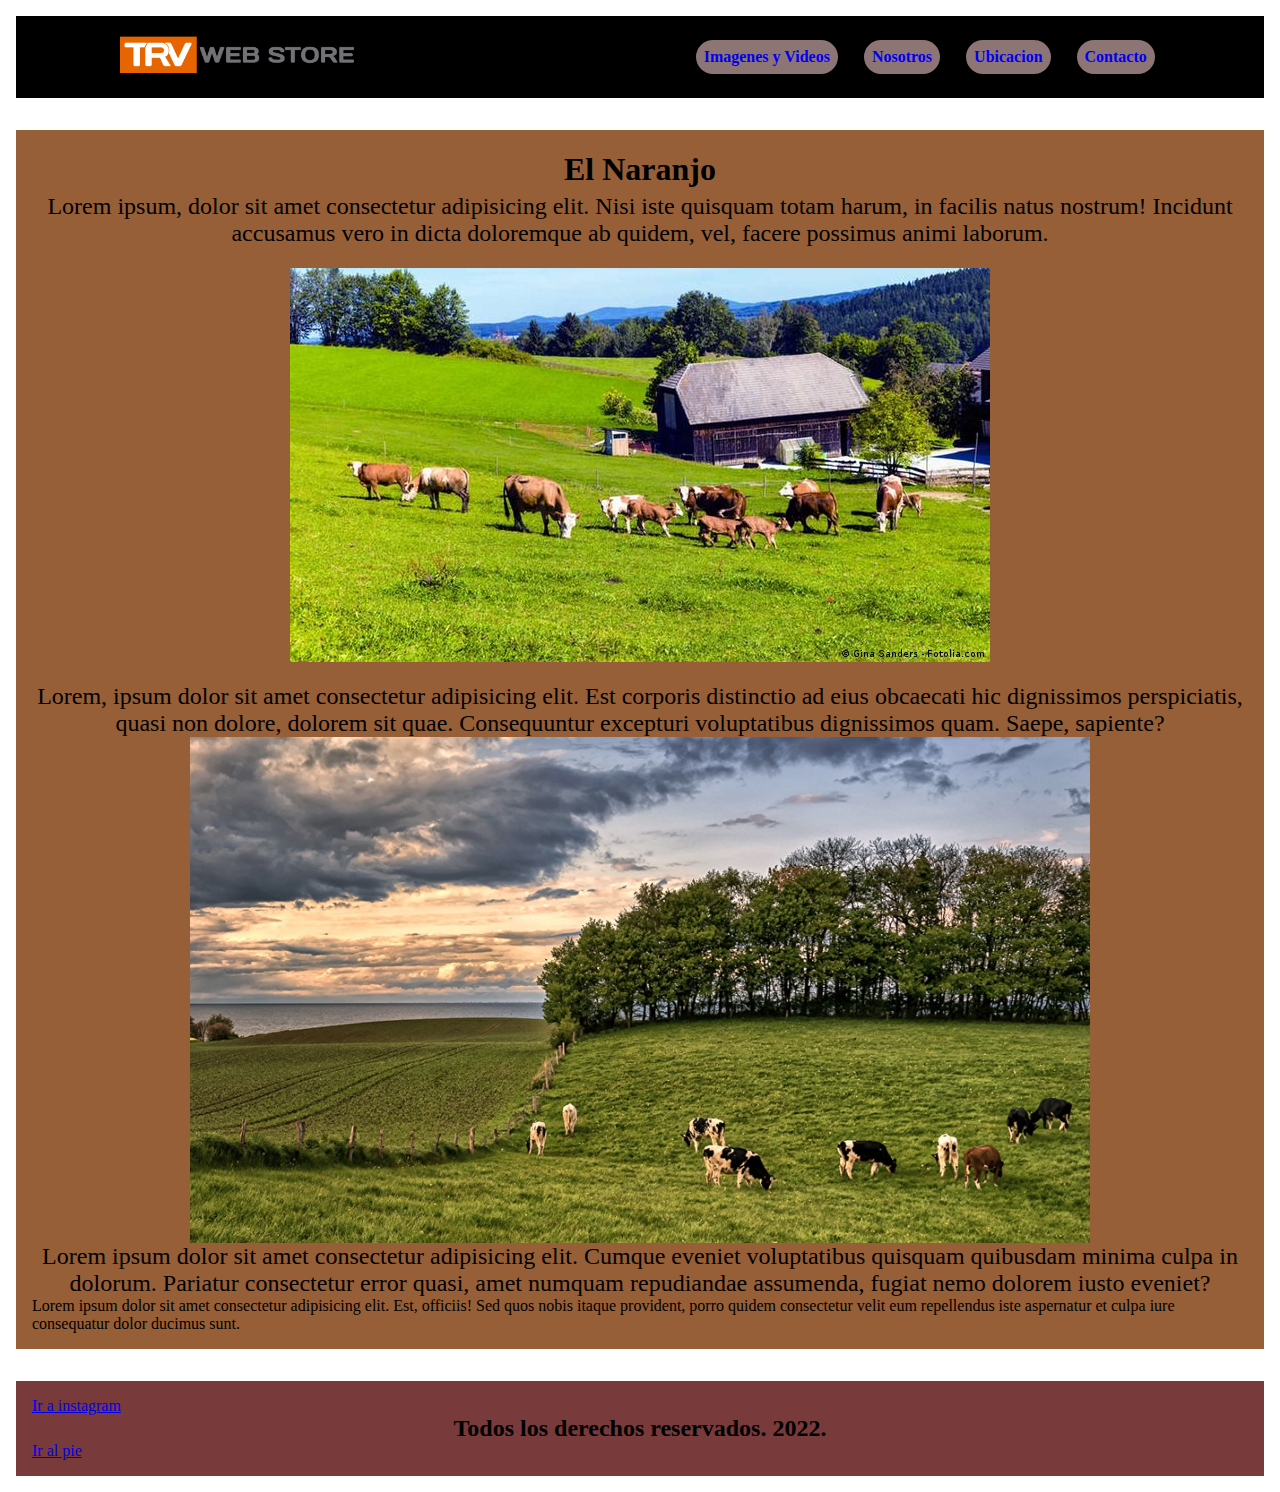
<file: index.html>
<!DOCTYPE html>
<html lang="en">
<head>
    <meta charset="UTF-8">
    <meta http-equiv="X-UA-Compatible" content="IE=edge">
    <meta name="viewport" content="width=device-width, initial-scale=1.0">
    <link rel="stylesheet" href="css/style.css">
    <title> Home - El Naranjo </title>
</head>
<body>
    <header class="header">
        <div>
            <a href="index.html"><img src="img/logo.png" alt="logo"></a>
        </div>
        <nav class="menu">
            <ul>
                <li><a href="pages/img.html"> Imagenes y Videos </a></li>
                <li><a href="pages/nosotros.html"> Nosotros </a></li>
                <li><a href="pages/ubi.html"> Ubicacion </a></li>
                <li><a href="pages/contacto.html"> Contacto </a></li>
            </ul>
        </nav>
    </header>

    <main id="arriba">
        
        <div>
            <h1 class="titulo"> El Naranjo </h1>
        </div>
        <p class="parrafo1">Lorem ipsum, dolor sit amet consectetur adipisicing elit. Nisi iste quisquam totam harum, in facilis natus nostrum! Incidunt accusamus vero in dicta doloremque ab quidem, vel, facere possimus animi laborum.</p>
        <div class="img1">
            <img id="imagenIndex1" src="img/16433178_303.jpg" alt="imagenCampo" class="imgInd">
        </div>
        <p class="parrafo2">Lorem, ipsum dolor sit amet consectetur adipisicing elit. Est corporis distinctio ad eius obcaecati hic dignissimos perspiciatis, quasi non dolore, dolorem sit quae. Consequuntur excepturi voluptatibus dignissimos quam. Saepe, sapiente?</p>
        <div class="img2">
            <img src="img/5f14221adfd62_900.jpg" alt="campoVerde" class="imgInd2">
        </div>
        <p class="parrafo3">Lorem ipsum dolor sit amet consectetur adipisicing elit. Cumque eveniet voluptatibus quisquam quibusdam minima culpa in dolorum. Pariatur consectetur error quasi, amet numquam repudiandae assumenda, fugiat nemo dolorem iusto eveniet?</p>


        <p class="p4">Lorem ipsum dolor sit amet consectetur adipisicing elit. Est, officiis! Sed quos nobis itaque provident, porro quidem consectetur velit eum repellendus iste aspernatur et culpa iure consequatur dolor ducimus sunt.</p>


    </main>

    <footer id="abajo">
        <a href="https://www.instagram.com/" target="_blank"> Ir a instagram </a>
       <h2> Todos los derechos reservados. 2022. </h2>
        <a href="#arriba"> Ir al pie </a>

    </footer>
</body>
</html>
</file>
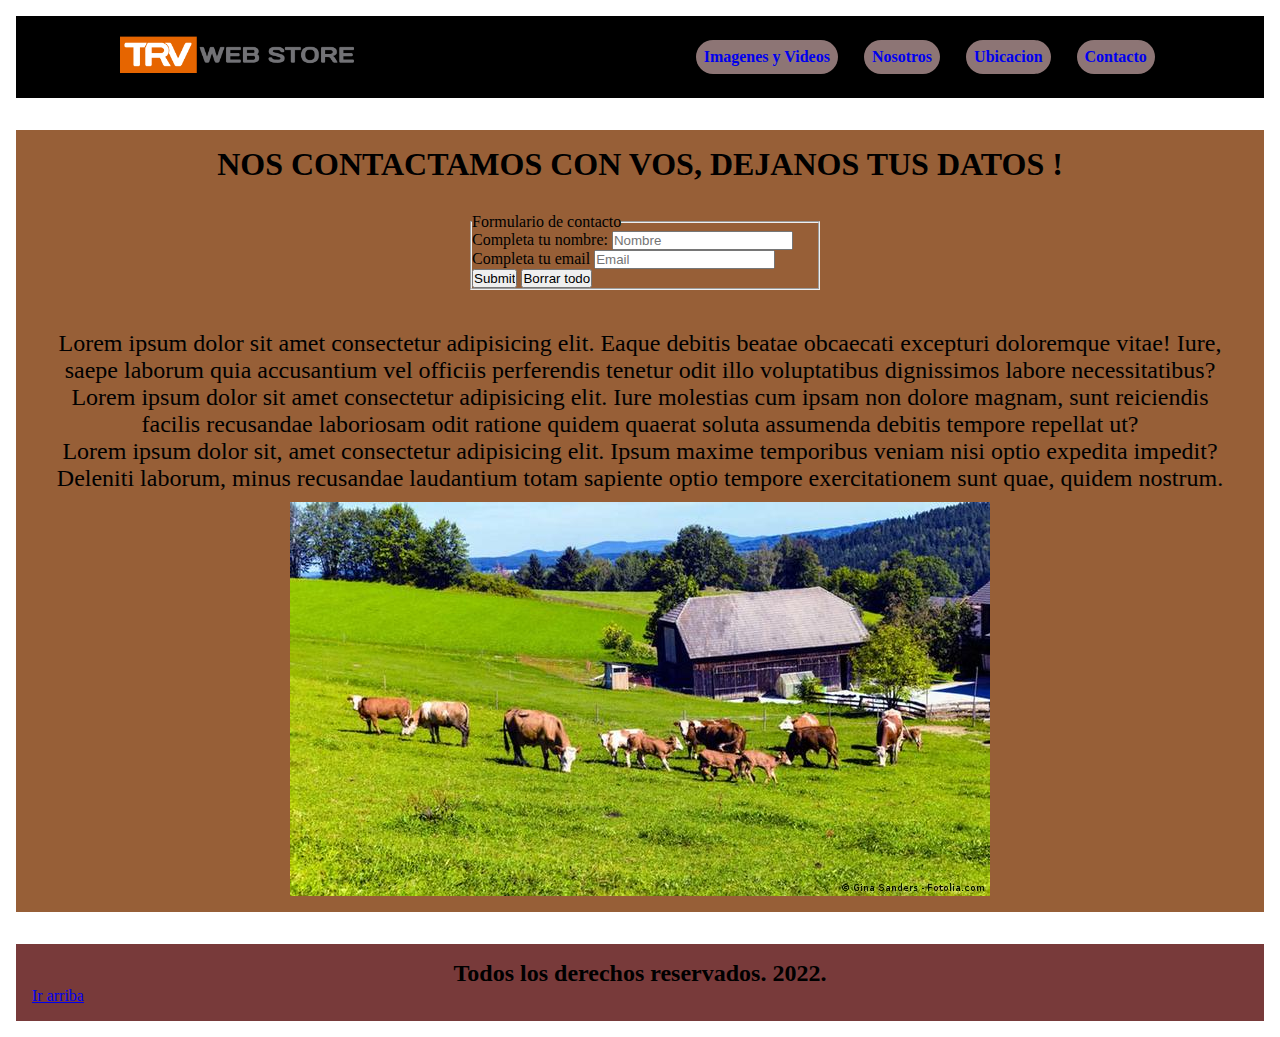
<file: pages/contacto.html>
<!DOCTYPE html>
<html lang="en">
<head>
    <meta charset="UTF-8">
    <meta http-equiv="X-UA-Compatible" content="IE=edge">
    <meta name="viewport" content="width=device-width, initial-scale=1.0">
    <link rel="stylesheet" href="../css/style.css">
    <title> Contacto </title>
</head>
<body>
    <header class="header">
        <div>
            <a href="../index.html"><img src="../img/logo.png" alt="logo"></a>
        </div>
        <nav class="menu">
            <ul>
                <li><a href="../pages/img.html"> Imagenes y Videos </a></li>
                <li><a href="../pages/nosotros.html"> Nosotros </a></li>
                <li><a href="../pages/ubi.html"> Ubicacion </a></li>
                <li><a href="../pages/contacto.html"> Contacto </a></li>
            </ul>
        </nav>
    </header>

    <main id="arriba">
        
        <h1 class="h1Cont"> NOS CONTACTAMOS CON VOS, DEJANOS TUS DATOS !</h1>
        <div class="real">
            <div class="formu">
                <form action="" class="form">
                    <fieldset>
                        <legend> Formulario de contacto</legend>
                        <div>
                            <label for="Nombre">Completa tu nombre: </label>
                            <input type="text" name="Nombre" placeholder="Nombre">
                        </div>
                        <div>
                            <label for="email">Completa tu email</label>
                            <input type="email" name="email" placeholder="Email">
                        </div>
                    
                        <div>
                            <input type="submit">
                            <input type="reset" value="Borrar todo">
                        </div>
                    </fieldset>
                </form>

            </div>
        </div>
        <div class="divContact">
            <p>Lorem ipsum dolor sit amet consectetur adipisicing elit. Eaque debitis beatae obcaecati excepturi doloremque vitae! Iure, saepe laborum quia accusantium vel officiis perferendis tenetur odit illo voluptatibus dignissimos labore necessitatibus?</p>
            <p>Lorem ipsum dolor sit amet consectetur adipisicing elit. Iure molestias cum ipsam non dolore magnam, sunt reiciendis facilis recusandae laboriosam odit ratione quidem quaerat soluta assumenda debitis tempore repellat ut?</p>
            <p>Lorem ipsum dolor sit, amet consectetur adipisicing elit. Ipsum maxime temporibus veniam nisi optio expedita impedit? Deleniti laborum, minus recusandae laudantium totam sapiente optio tempore exercitationem sunt quae, quidem nostrum.</p>
            
        </div>
        <div class="imgContact">
            <img src="../img/16433178_303.jpg" alt="imagenCampo">
        </div>
    </main>

    <footer id="abajo">
        <h2> Todos los derechos reservados. 2022. </h2>


        <a href="#arriba"> Ir arriba </a>
    </footer>
</body>
</html>
</file>
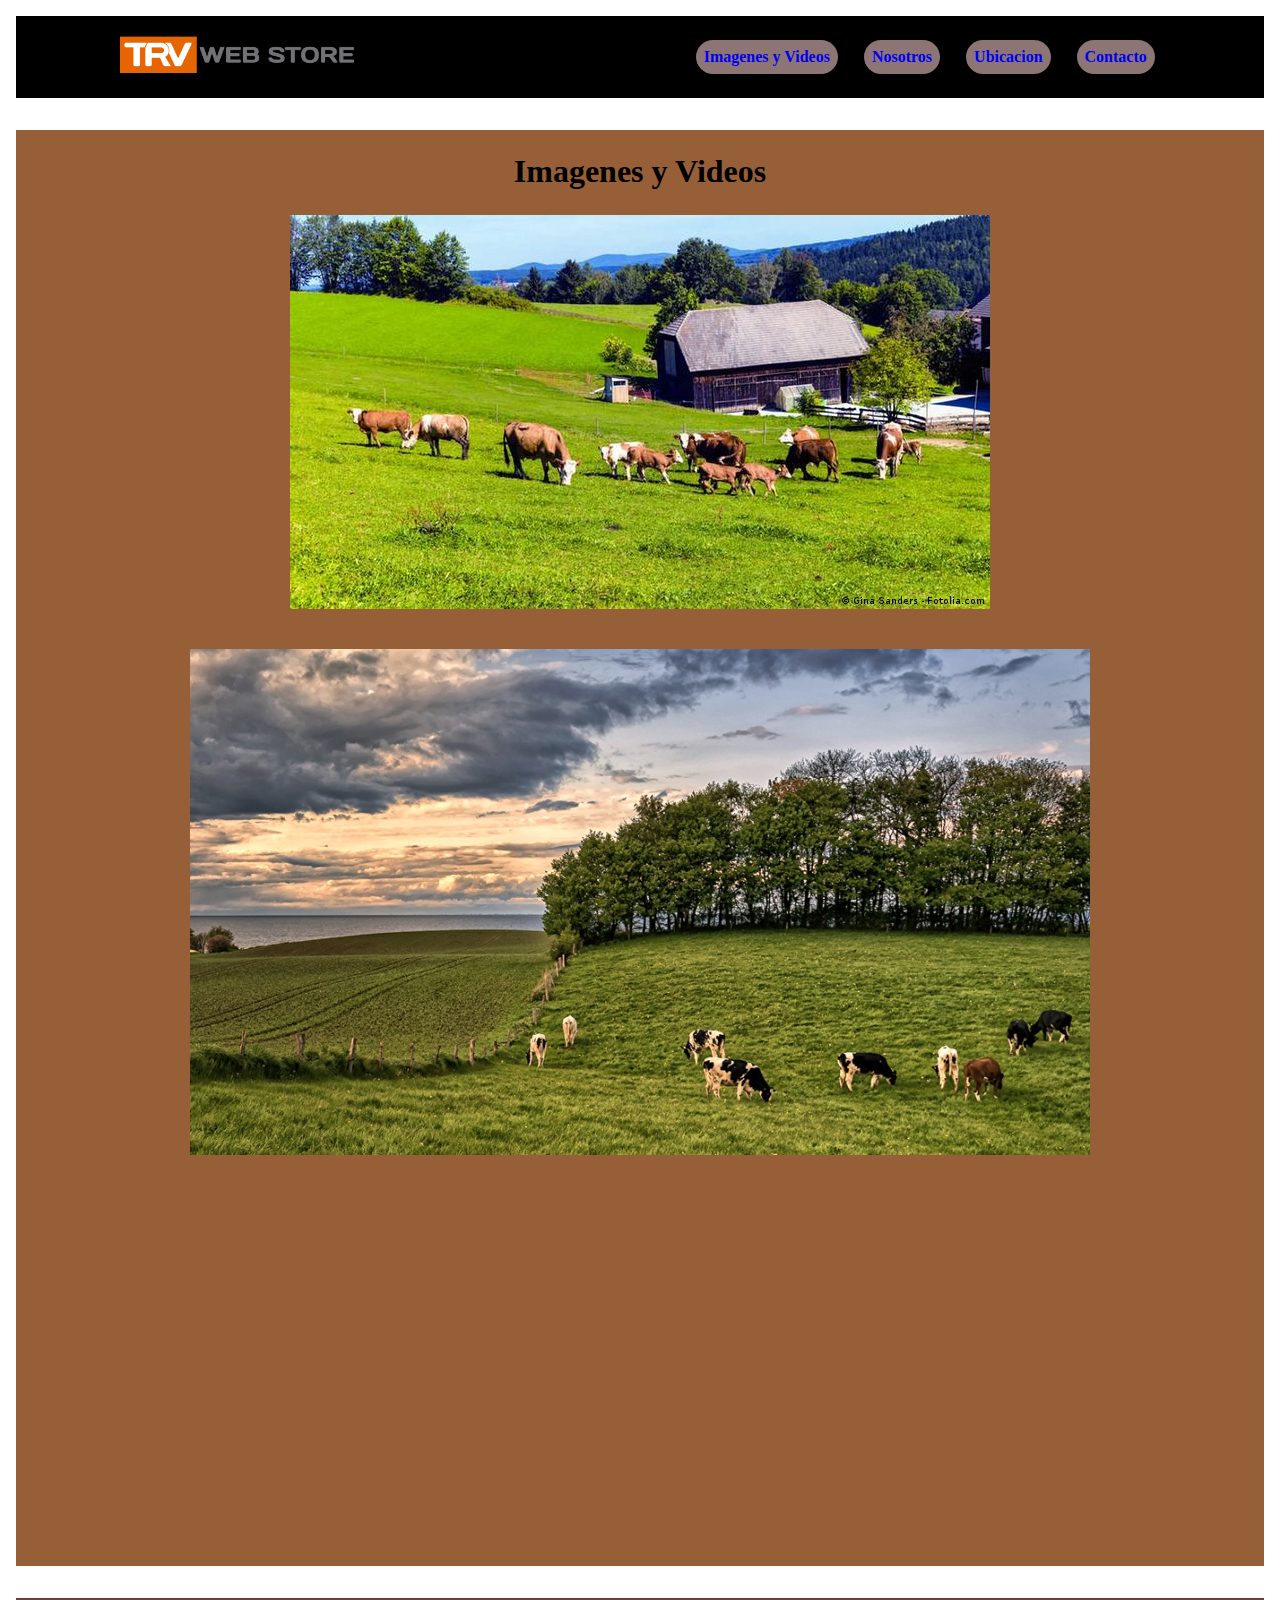
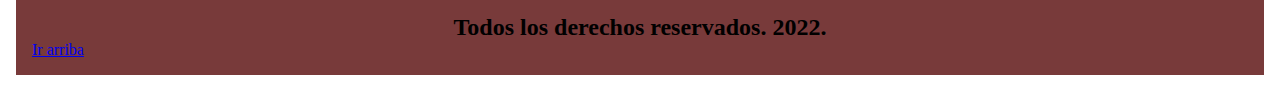
<file: pages/img.html>
<!DOCTYPE html>
<html lang="en">
<head>
    <meta charset="UTF-8">
    <meta http-equiv="X-UA-Compatible" content="IE=edge">
    <meta name="viewport" content="width=device-width, initial-scale=1.0">
    <link rel="stylesheet" href="../css/style.css">
    <title> Imagenes y Videos </title>
</head>
<body>
    <header class="header">
        <div>
            <a href="../index.html"><img src="../img/logo.png" alt="logo"></a>
        </div>
        <nav class="menu">
            <ul>
                <li><a href="../pages/img.html"> Imagenes y Videos </a></li>
                <li><a href="../pages/nosotros.html"> Nosotros </a></li>
                <li><a href="../pages/ubi.html"> Ubicacion </a></li>
                <li><a href="../pages/contacto.html"> Contacto </a></li>
            </ul>
        </nav>
    </header>

    

    <main id="arriba">
        <h1 class="h1Img"> Imagenes y Videos </h1>
        
        <div class="imgCampo">
            <img src="../img/16433178_303.jpg" alt="imagenCampo">
        </div>

        <div class="campoImg">
            <img src="../img/5f14221adfd62_900.jpg" alt="campoImagen">
        </div>
        
        
        
        <div class="videos">
            <iframe width="560" height="315" src="https://www.youtube.com/embed/KJPX2vMeh48" title="YouTube video player" frameborder="0" allow="accelerometer; autoplay; clipboard-write; encrypted-media; gyroscope; picture-in-picture" allowfullscreen></iframe>

            <iframe width="560" height="315" src="https://www.youtube.com/embed/OwXlS_OqSBQ" title="YouTube video player" frameborder="0" allow="accelerometer; autoplay; clipboard-write; encrypted-media; gyroscope; picture-in-picture" allowfullscreen></iframe>
        </div>
    </main>

    <footer id="abajo">
        <h2> Todos los derechos reservados. 2022. </h2>
        <a href="#arriba"> Ir arriba </a>
    </footer>
</body>
</html>
</file>
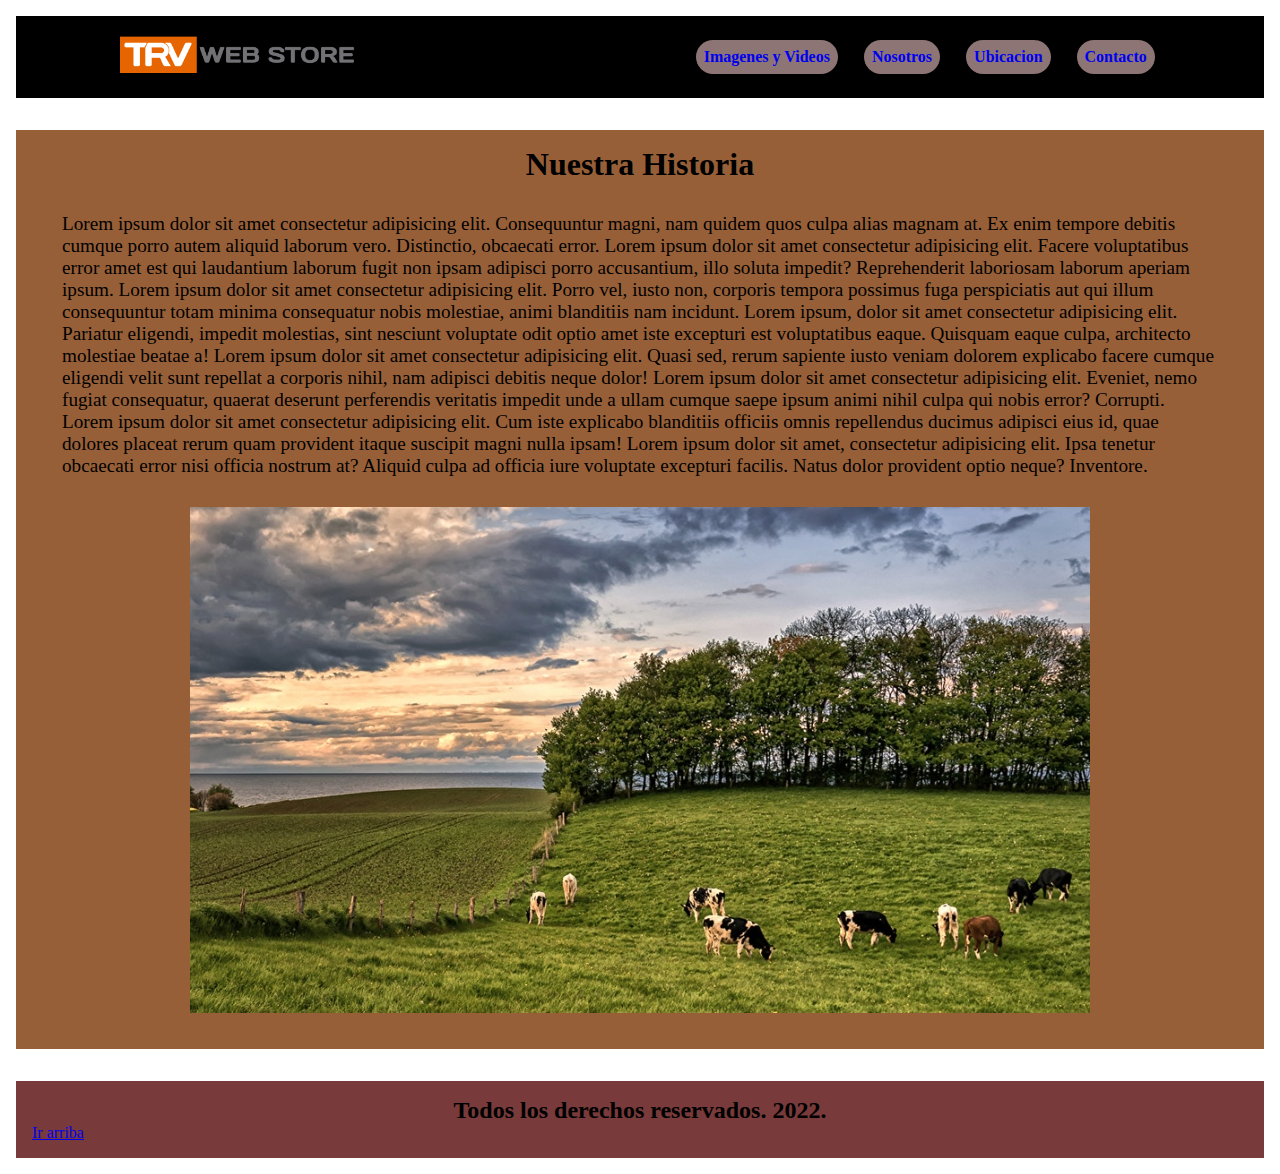
<file: pages/nosotros.html>
<!DOCTYPE html>
<html lang="en">
<head>
    <meta charset="UTF-8">
    <meta http-equiv="X-UA-Compatible" content="IE=edge">
    <meta name="viewport" content="width=device-width, initial-scale=1.0">
    <link rel="stylesheet" href="../css/style.css">
    <title> Nosotros </title>
</head>
<body>
    <header class="header">
        <div>
            <a href="../index.html"><img src="../img/logo.png" alt="logo"></a>
        </div>
        <nav class="menu">
            <ul>
                <li><a href="../pages/img.html"> Imagenes y Videos </a></li>
                <li><a href="../pages/nosotros.html"> Nosotros </a></li>
                <li><a href="../pages/ubi.html"> Ubicacion </a></li>
                <li><a href="../pages/contacto.html"> Contacto </a></li>
            </ul>
        </nav>
    </header>

    

    <main id="arriba">
        <h1 class="nosotrosH1"> Nuestra Historia </h1>
        
        <p class="parrafoNos">Lorem ipsum dolor sit amet consectetur adipisicing elit. Consequuntur magni, nam quidem quos culpa alias magnam at. Ex enim tempore debitis cumque porro autem aliquid laborum vero. Distinctio, obcaecati error. Lorem ipsum dolor sit amet consectetur adipisicing elit. Facere voluptatibus error amet est qui laudantium laborum fugit non ipsam adipisci porro accusantium, illo soluta impedit? Reprehenderit laboriosam laborum aperiam ipsum. Lorem ipsum dolor sit amet consectetur adipisicing elit. Porro vel, iusto non, corporis tempora possimus fuga perspiciatis aut qui illum consequuntur totam minima consequatur nobis molestiae, animi blanditiis nam incidunt. Lorem ipsum, dolor sit amet consectetur adipisicing elit. Pariatur eligendi, impedit molestias, sint nesciunt voluptate odit optio amet iste excepturi est voluptatibus eaque. Quisquam eaque culpa, architecto molestiae beatae a! Lorem ipsum dolor sit amet consectetur adipisicing elit. Quasi sed, rerum sapiente iusto veniam dolorem explicabo facere cumque eligendi velit sunt repellat a corporis nihil, nam adipisci debitis neque dolor! Lorem ipsum dolor sit amet consectetur adipisicing elit. Eveniet, nemo fugiat consequatur, quaerat deserunt perferendis veritatis impedit unde a ullam cumque saepe ipsum animi nihil culpa qui nobis error? Corrupti. Lorem ipsum dolor sit amet consectetur adipisicing elit. Cum iste explicabo blanditiis officiis omnis repellendus ducimus adipisci eius id, quae dolores placeat rerum quam provident itaque suscipit magni nulla ipsam! Lorem ipsum dolor sit amet, consectetur adipisicing elit. Ipsa tenetur obcaecati error nisi officia nostrum at? Aliquid culpa ad officia iure voluptate excepturi facilis. Natus dolor provident optio neque? Inventore.</p>

        <div class="imgNos">
            <img src="../img/5f14221adfd62_900.jpg" alt="">
        </div>
        
        
    </main>

    <footer>
        <h2> Todos los derechos reservados. 2022. </h2>
        <a href="#arriba"> Ir arriba </a>
    </footer>
</body>
</html>
</file>
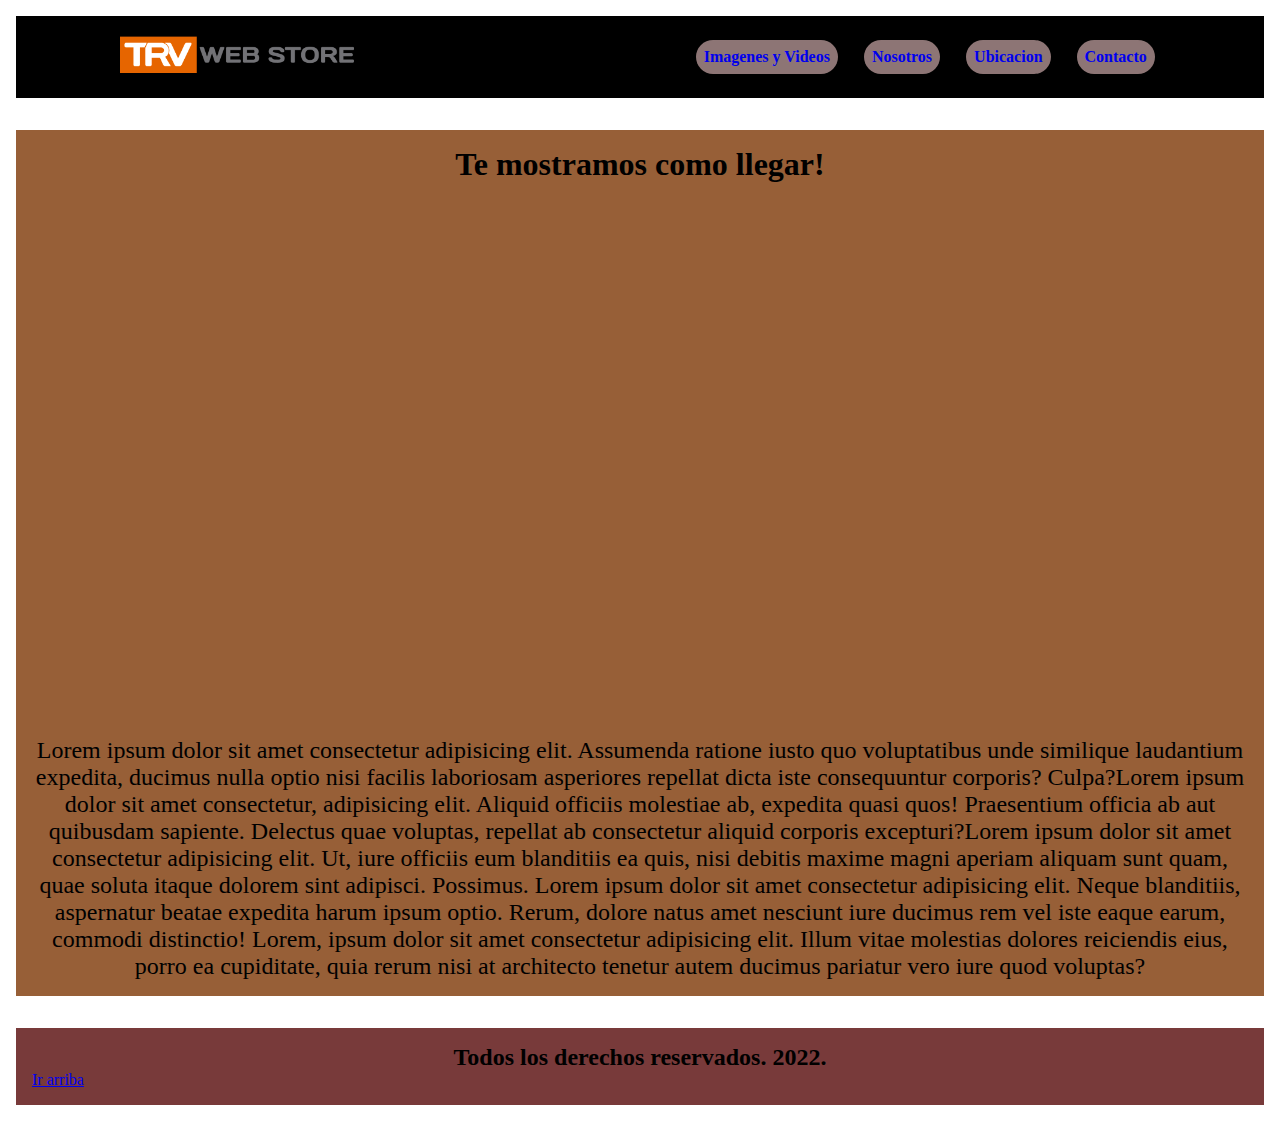
<file: pages/ubi.html>
<!DOCTYPE html>
<html lang="en">
<head>
    <meta charset="UTF-8">
    <meta http-equiv="X-UA-Compatible" content="IE=edge">
    <meta name="viewport" content="width=device-width, initial-scale=1.0">
    <link rel="stylesheet" href="../css/style.css">
    <title> Ubicacion </title>
</head>
<body>
    <header class="header">
        <div>
            <a href="../index.html"><img src="../img/logo.png" alt="logo"></a>
        </div>
        <nav class="menu">
            <ul>
                <li><a href="../pages/img.html"> Imagenes y Videos </a></li>
                <li><a href="../pages/nosotros.html"> Nosotros </a></li>
                <li><a href="../pages/ubi.html"> Ubicacion </a></li>
                <li><a href="../pages/contacto.html"> Contacto </a></li>
            </ul>
        </nav>
    </header>

    <main id="arriba">
        <div>
            
        </div>
        <h1 class="ubiH1"> Te mostramos como llegar! </h1>
        <div class="mapa">
            <datagrid>
                <iframe src="https://www.google.com/maps/embed?pb=!1m18!1m12!1m3!1d52639.54354634555!2d-59.478361784357084!3d-34.452872057535735!2m3!1f0!2f0!3f0!3m2!1i1024!2i768!4f13.1!3m3!1m2!1s0x95bb8ceb5ae491ed%3A0x618fa6788f58ecf1!2sSan%20Andres%20de%20Giles%2C%20Provincia%20de%20Buenos%20Aires!5e0!3m2!1ses-419!2sar!4v1655415859879!5m2!1ses-419!2sar" width="600" height="450" style="border:0;" allowfullscreen="" loading="lazy" referrerpolicy="no-referrer-when-downgrade"></iframe>
            </datagrid>
        </div>

        <p class="parrafoUbi">Lorem ipsum dolor sit amet consectetur adipisicing elit. Assumenda ratione iusto quo voluptatibus unde similique laudantium expedita, ducimus nulla optio nisi facilis laboriosam asperiores repellat dicta iste consequuntur corporis? Culpa?Lorem ipsum dolor sit amet consectetur, adipisicing elit. Aliquid officiis molestiae ab, expedita quasi quos! Praesentium officia ab aut quibusdam sapiente. Delectus quae voluptas, repellat ab consectetur aliquid corporis excepturi?Lorem ipsum dolor sit amet consectetur adipisicing elit. Ut, iure officiis eum blanditiis ea quis, nisi debitis maxime magni aperiam aliquam sunt quam, quae soluta itaque dolorem sint adipisci. Possimus. Lorem ipsum dolor sit amet consectetur adipisicing elit. Neque blanditiis, aspernatur beatae expedita harum ipsum optio. Rerum, dolore natus amet nesciunt iure ducimus rem vel iste eaque earum, commodi distinctio! Lorem, ipsum dolor sit amet consectetur adipisicing elit. Illum vitae molestias dolores reiciendis eius, porro ea cupiditate, quia rerum nisi at architecto tenetur autem ducimus pariatur vero iure quod voluptas?</p>
    </main>

    <footer id="abajo">
        <h2> Todos los derechos reservados. 2022. </h2>
        <a href="#arriba"> Ir arriba </a>
    </footer>
</body>
</html>
</file>
<file: css/style.css>
/* reset */
*{
    padding: 0;
    margin: 0;
    box-sizing: border-box;
}
 /* propiedades del menu */
.menu ul li{
    background-color: rgb(141, 117, 117);

    padding: 0.5rem;
    margin: 0.5rem;
    border-radius: 1.1rem;
    z-index: 2;
    font-weight: bold;
    
}


.header{
    background-color: rgb(0, 0, 0);
    margin: 1rem;
    padding: 1rem;
    display: flex;
    align-items: center;
    justify-content: space-around;
    position: sticky;
    top: 0px;
    
}
header nav ul{
    display: flex;
    list-style: none;
    gap: 10px;
}
header nav ul li a{
    text-decoration: none;
}


/* propiedades del titulo */
.titulo{
    text-align: center;
    padding: 5px;
}

/* Propiedades del logo*/
header div img{
    width: 60%;
}

/* propiedades main index */
main{
    background-color: rgb(151, 95, 55);
    margin: 1rem;
    padding: 1rem;
}

.parrafo1{
    text-align: center;
    font-size: 1.5rem;
    text-decoration: solid bold black;
}
.parrafo2{
    text-align: center;
    font-size: 1.5rem;
}
.parrafo3{
    text-align: center;
    font-size: 1.5rem;
}

/* propiedades del footer */

footer{
    background-color: rgb(120, 58, 58);
    margin: 1rem;
    padding: 1rem;
}
footer h2{
    text-align: center;
    text-decoration: solid;
    
}

.img1{
    margin: 1.3rem;
    display: flex;
    justify-content: center;

}

.img2{
    
    display: flex;
    justify-content: center;
}

/* propiedades formulario de contacto */
.form{
    margin: 30px;
}

.divContact{
    margin: 10px;
}
/* propiedades index nosotros */
.nosotrosH1{
    text-align: center;
}
.imgNos{
    margin: 20px;
    display: flex;
    justify-content: center;
}
.parrafoNos{
    margin: 30px;
    font-size: 1.2rem;
}

/* propiedades ubicacion */

.ubiH1{
    text-align: center;
}
.mapa{
    margin: 30px;
    padding: 20px;
    display: flex;
    justify-content: center;
}
.parrafoUbi{
    text-align: center;
    font-size: 1.5rem;
}




/* propiedades del index imagenes */
.mainImg{
    margin: 30px;
}
.h1Img{
    text-align: center;
    font-weight: bold;
    margin: 2px;
    padding: 5px;
    
}
.imgCampo{
    display: flex;
    justify-content: center;
    margin: 20px;
}
.campoImg{
    display: flex;
    justify-content: center;
    margin: 40px;
}
.videos{
    margin: 40px;
    display: flex;
    justify-content: space-around;
}



/* propiedades index contacto */
.h1Cont{
    text-align: center;
}

.imgContact{
    display: flex;
    justify-content: center;
}
.formu{
    width: 400px;
    
}
.divContact{
    text-align: center;
    font-size: 1.5rem;
}
.form{
    width: 350px;
}
.real{
    display: flex;
    justify-content: center;
}
/* GRID INDEX */
body{
    display: grid;
    grid-template-columns: ;
    grid-template-rows: ;
    grid-template-areas: "header"
                         "titulo"
                         "parrafo1"
                         "img1"
                         "parrafo2"
                         "img2"
                         "parrafo3"
                         "footer";
}
header{
    grid-area: header;
}
.titulo{
    grid-area: titulo;
}
.parrafo1{
    grid-area: parrafo1;
}
.img1{
    grid-area: img1;
}
.parrafo2{
    grid-area: parrafo2;
}
.img2{
    grid-area: img2;
}
.parrafo3{
    grid-area: parrafo3;
}
footer{
    grid-area: footer;
}

/* GRID INDEX IMAGENES */
.bodyIndex{
    display: grid;
    grid-template-columns: ;
    grid-template-rows: ;
    grid-template-areas: "header"
                         "h1Img"
                         "imgCampo"
                         "campoImg"
                         "videos"
                         "footer";
}
.h1Img{
    grid-area: h1Img;
}
.imgCampo{
    grid-area: imgCampo;
}
.campoImg{
    grid-area: campoImg;
}
.videos{
    grid-area: videos;
}

/* GRID INDEX NOSOTROS */
.bodyNos{
    display: grid;
    grid-template-columns: ;
    grid-template-rows: ;
    grid-template-areas: "header"
                         "nosotrosH1"
                         "parrafoNos"
                         "imgNos"
                         "footer";
}
.nosotrosH1{
    grid-area: nosotrosH1;
}
.parrafoNos{
    grid-area: parrafoNos;
}
.imgNos{
    grid-area: imgNos;
}
/* GRID INDEX UBI */
.bodyUbi{
    display: grid;
    grid-template-columns: ;
    grid-template-rows: ;
    grid-template-areas: "header"
                         "ubiH1"
                         "mapa"
                         "parrafoUbi"
                         "footer";
}
.ubiH1{
    grid-area: ubiH1;
}
.mapa{
    grid-area: mapa;
}
.parrafoUbi{
    grid-area: parrafoUbi;
}

/* MEDIA INDEX */
@media (min-width:320px) and (max-width:600px){
    header{
        width: 50%;
        margin: 1px;
        padding: 1px;
    }
    header div a img{
        display: none;
    }
    header nav ul li{
        width: 30%;
    }
    main{
        width: 50%;
    }
    .img2{
        margin: 0%;
        
    }
    body{
        margin: 1px;
        padding: 1px;
        grid-template-areas: "header"
                         "titulo"
                         "img1"
                         "img2"
                         "p4"
                         "footer";
    }
    .p4{
        width: 45%;
        height: 40%;
        text-align: center;
        justify-content: center;
    }
    .parrafo2{
        display: none;
    }
    .parrafo3{
        display: none;
    }
    .parrafo1{
        display: none;

    }
    .imgInd{
        width: 80%;
    }
    .imgInd2{
        width: 100%;
    }
    footer{
       width: 50%;
    }

    .titulo{
        text-align: center;
    }
}
</file>
